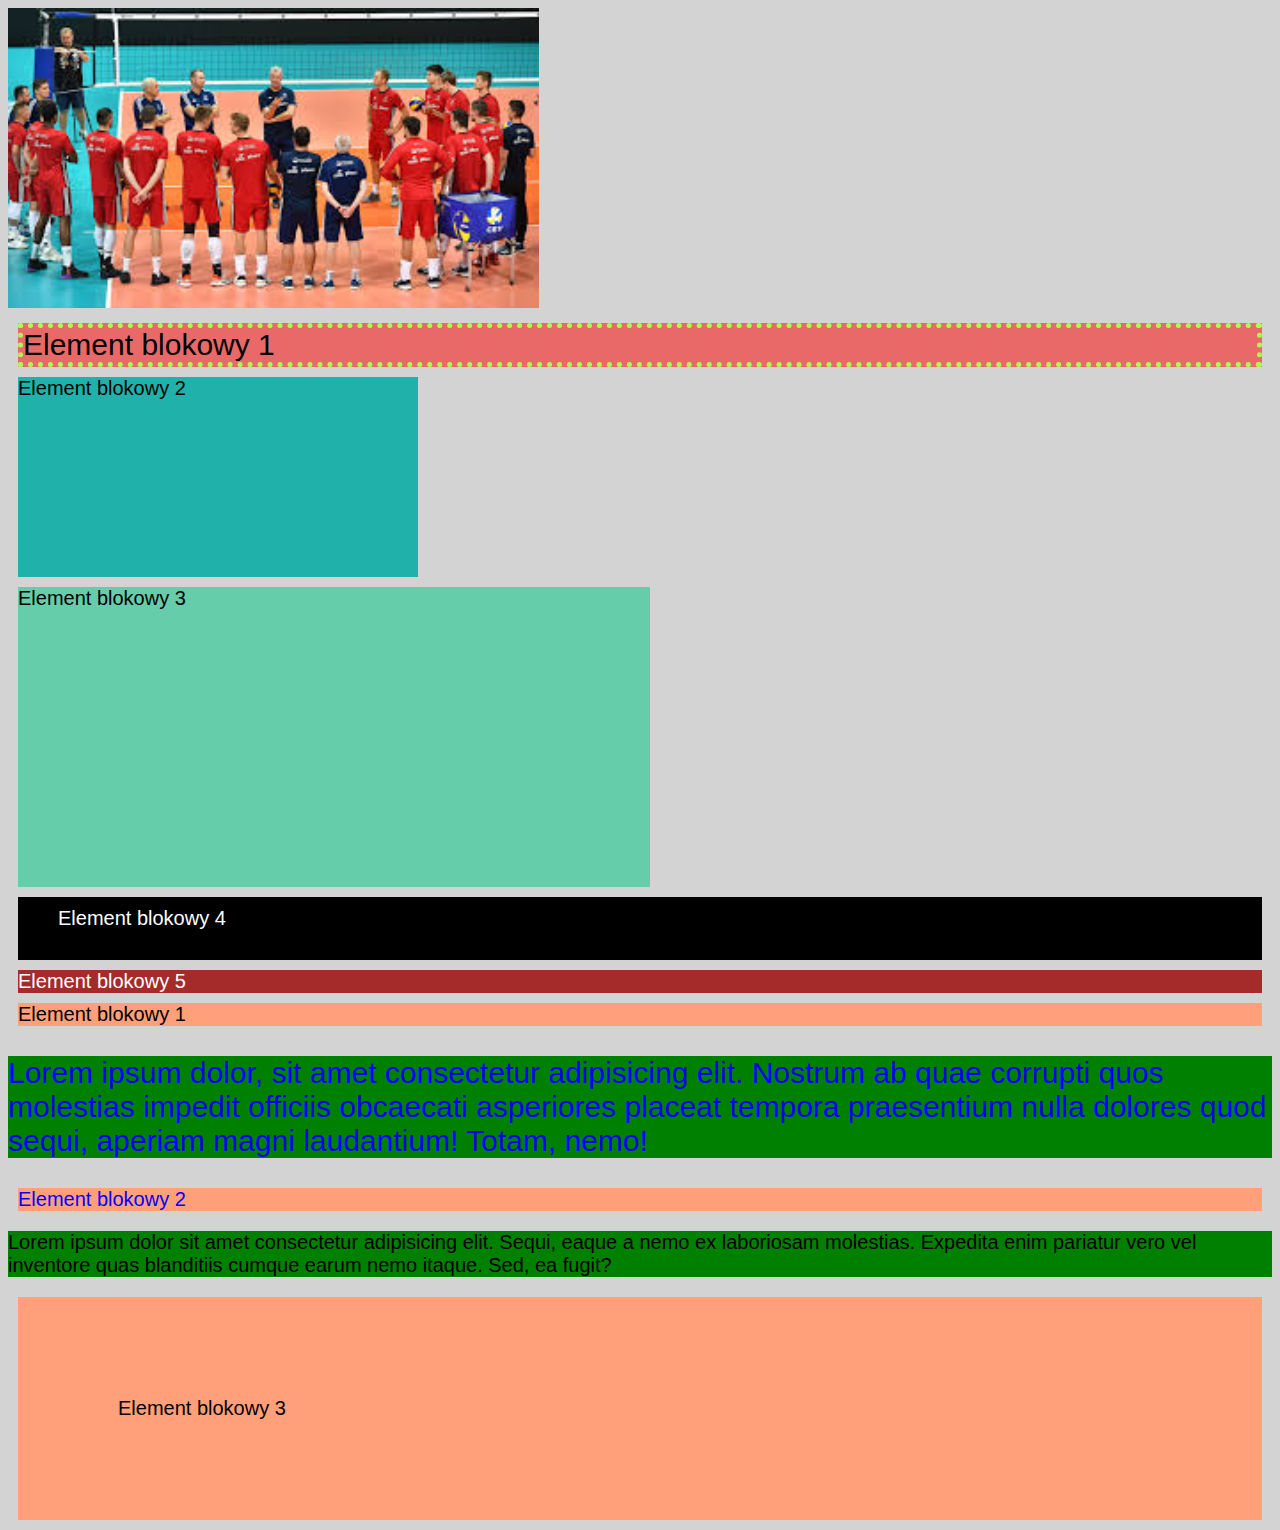
<file: sp1&2/index.html>
<!DOCTYPE html>
<html lang="en">
<head>
    <meta charset="UTF-8">
    <meta name="viewport" content="width=device-width, initial-scale=1.0">
    <meta http-equiv="X-UA-Compatible" content="ie=edge">
    <title>Document</title>
    <link rel="stylesheet" href="style.css">
    <style>
    /* div {
        background: lightsalmon;
        margin: 10px;
    }
    p{
        background: green;
    }
    #ostatni {
        padding: 100px;
    }
    .duzy{
        font-size: 30px; 
    }
    .niebieski{
        color: blue;
    } */
    </style>
</head>
<body style="background: lightgrey;">
    <img src="zdjecie.jpg" alt="meczyk"  height="300">
    <!-- div{Element blokowy $}*5 -->
    <div class="duzy" style="background: rgba(255,0,0,0.5); border: 5px dotted #af5;">Element blokowy 1</div>
    <div style= "background: lightseagreen; width: 400px; height: 200px;">Element blokowy 2</div>
    <div style= "background: mediumaquamarine; width: 50%; height: 300px;">Element blokowy 3</div>
    <div style= "background: black; color: white; padding: 10px 20px 30px 40px;">Element blokowy 4</div>
    <div style= "background: brown; color: white; margin: 10px;">Element blokowy 5</div>

    <div>Element blokowy 1</div>
    <p class="duzy niebieski">
        Lorem ipsum dolor, sit amet consectetur adipisicing elit. Nostrum ab quae corrupti quos molestias impedit officiis obcaecati asperiores placeat tempora praesentium nulla dolores quod sequi, aperiam magni laudantium! Totam, nemo!
    </p>
    <div class="niebieski" >Element blokowy 2</div>
    <p>
        Lorem ipsum dolor sit amet consectetur adipisicing elit. Sequi, eaque a nemo ex laboriosam molestias. Expedita enim pariatur vero vel inventore quas blanditiis cumque earum nemo itaque. Sed, ea fugit?
    </p>
    <div id="ostatni">Element blokowy 3</div>
</body>  
</html>
</file>
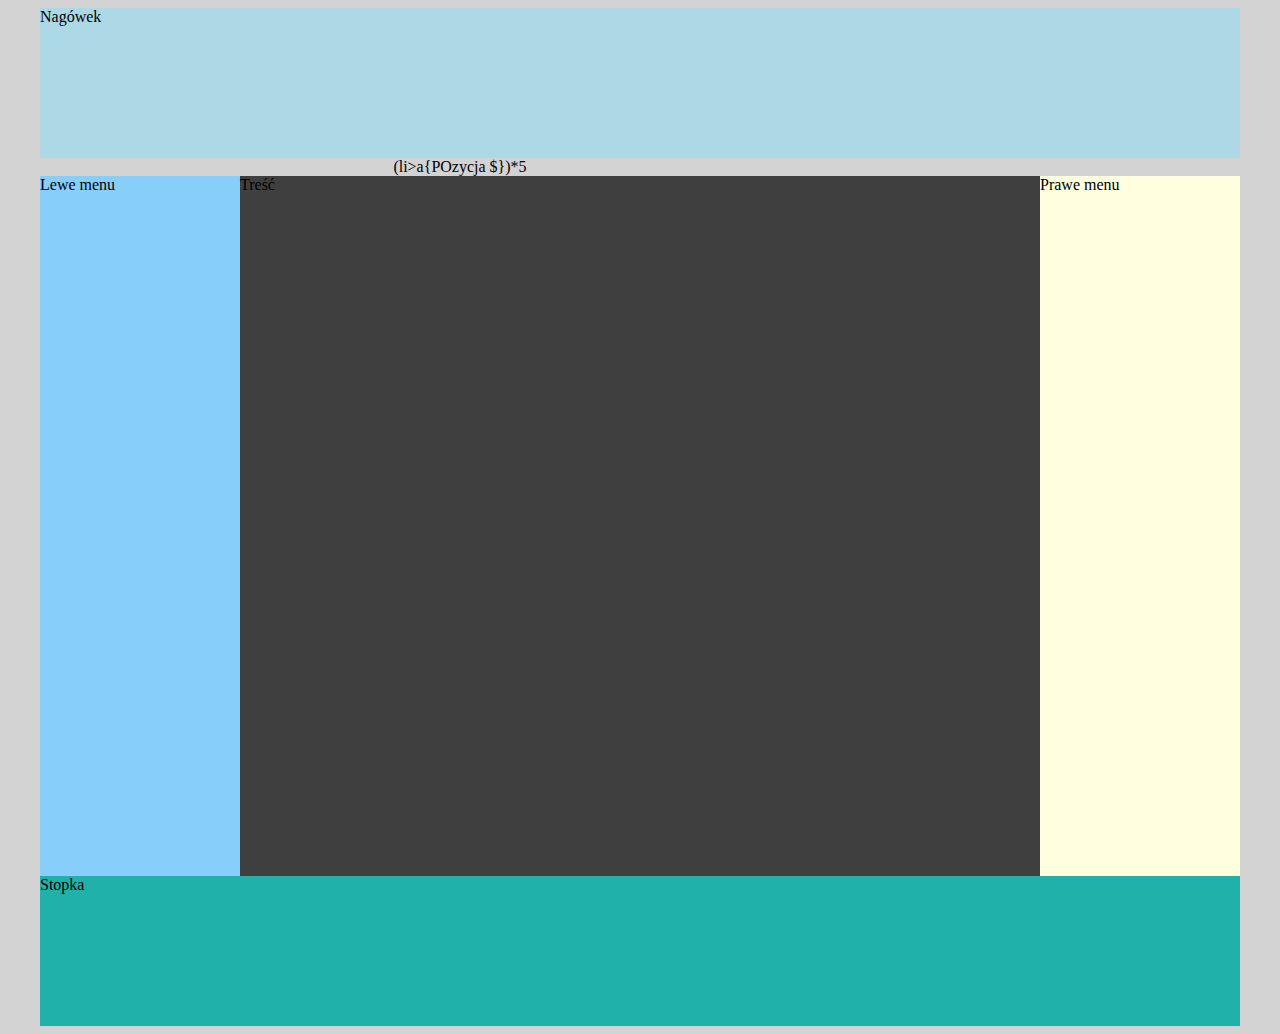
<file: sp3/index.html>
<!DOCTYPE html>
<html lang="en">

<head>
    <meta charset="UTF-8">
    <meta name="viewport" content="width=device-width, initial-scale=1.0">
    <meta http-equiv="X-UA-Compatible" content="ie=edge">
    <title>Document</title>
    <link rel="stylesheet" href="style.css">
</head>

<body>
    <!-- najpopularniejszy szablon strony -->
    <main>
        <header>Nagówek</header>
        <nav>
            <ul>
                (li>a{POzycja $})*5
            </ul>
        </nav>
        <section>
            <aside>Lewe menu</aside>
            <article>Treść</article>
            <div id="right" class="panel">Prawe menu</div>
        </section>
        <footer>Stopka</footer>
    </main>
</body>

</html>
</file>
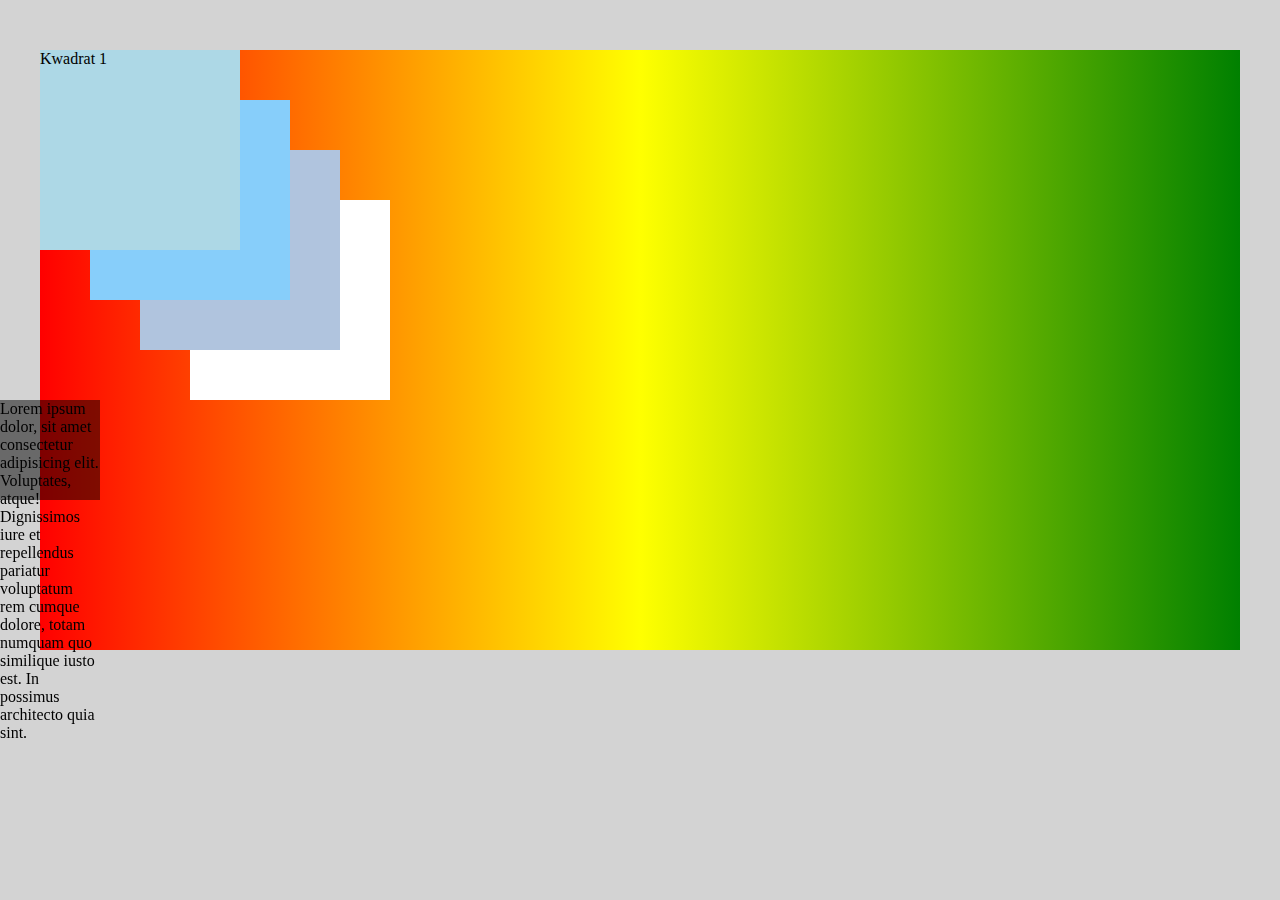
<file: sp5/index.html>
<!DOCTYPE html>
<html lang="en">
<head>
    <meta charset="UTF-8">
    <meta name="viewport" content="width=device-width, initial-scale=1.0">
    <title>Position absolute</title>
    <link rel="stylesheet" href="style.css">
</head>
<body>
    <main>
        <!-- <div#k${Kwadrat $}*4 -->
        <div id="k1" class="kw">Kwadrat 1</div>
        <div id="k2" class="kw">Kwadrat 2</div>
        <div id="k3" class="kw">Kwadrat 3</div>
        <div id="k4" class="kw">Kwadrat 4</div>
    </main>
</body>

<div id="cookies">
        Lorem ipsum dolor, sit amet consectetur adipisicing elit. Voluptates, atque! Dignissimos iure et repellendus pariatur voluptatum rem cumque dolore, totam numquam quo similique iusto est. In possimus architecto quia sint.
</div>
    <!-- klasyczny przykład lightbox-a - przeglądarki  -->
    <div id="lightbox">
            <img>
    
    </div>



</div>

</html>
</file>
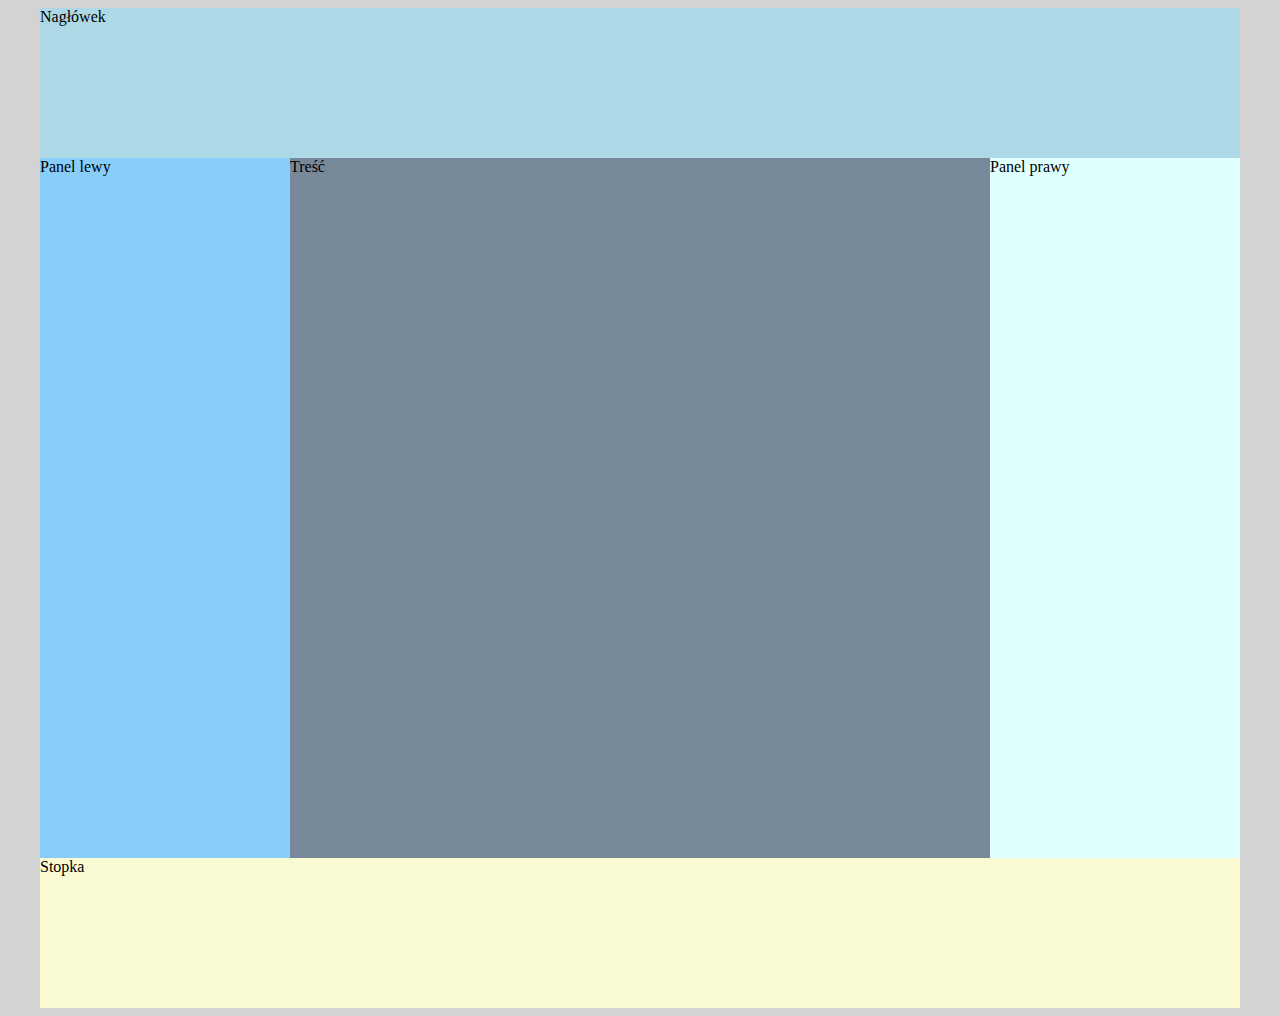
<file: sp3/grid.html>
<!DOCTYPE html>
<html lang="en">
<head>
    <meta charset="UTF-8">
    <meta name="viewport" content="width=device-width, initial-scale=1.0">
    <meta http-equiv="X-UA-Compatible" content="ie=edge">
    <title>Document</title>
    <link rel="stylesheet" href="grid.css">
</head>
<body>
    <main>
        <header>Nagłówek</header>
        <aside>Panel lewy</aside>
        <article>Treść</article>
        <div id="right"> Panel prawy</div>
        <footer>Stopka</footer>
    </main>
</body>
</html>
</file>
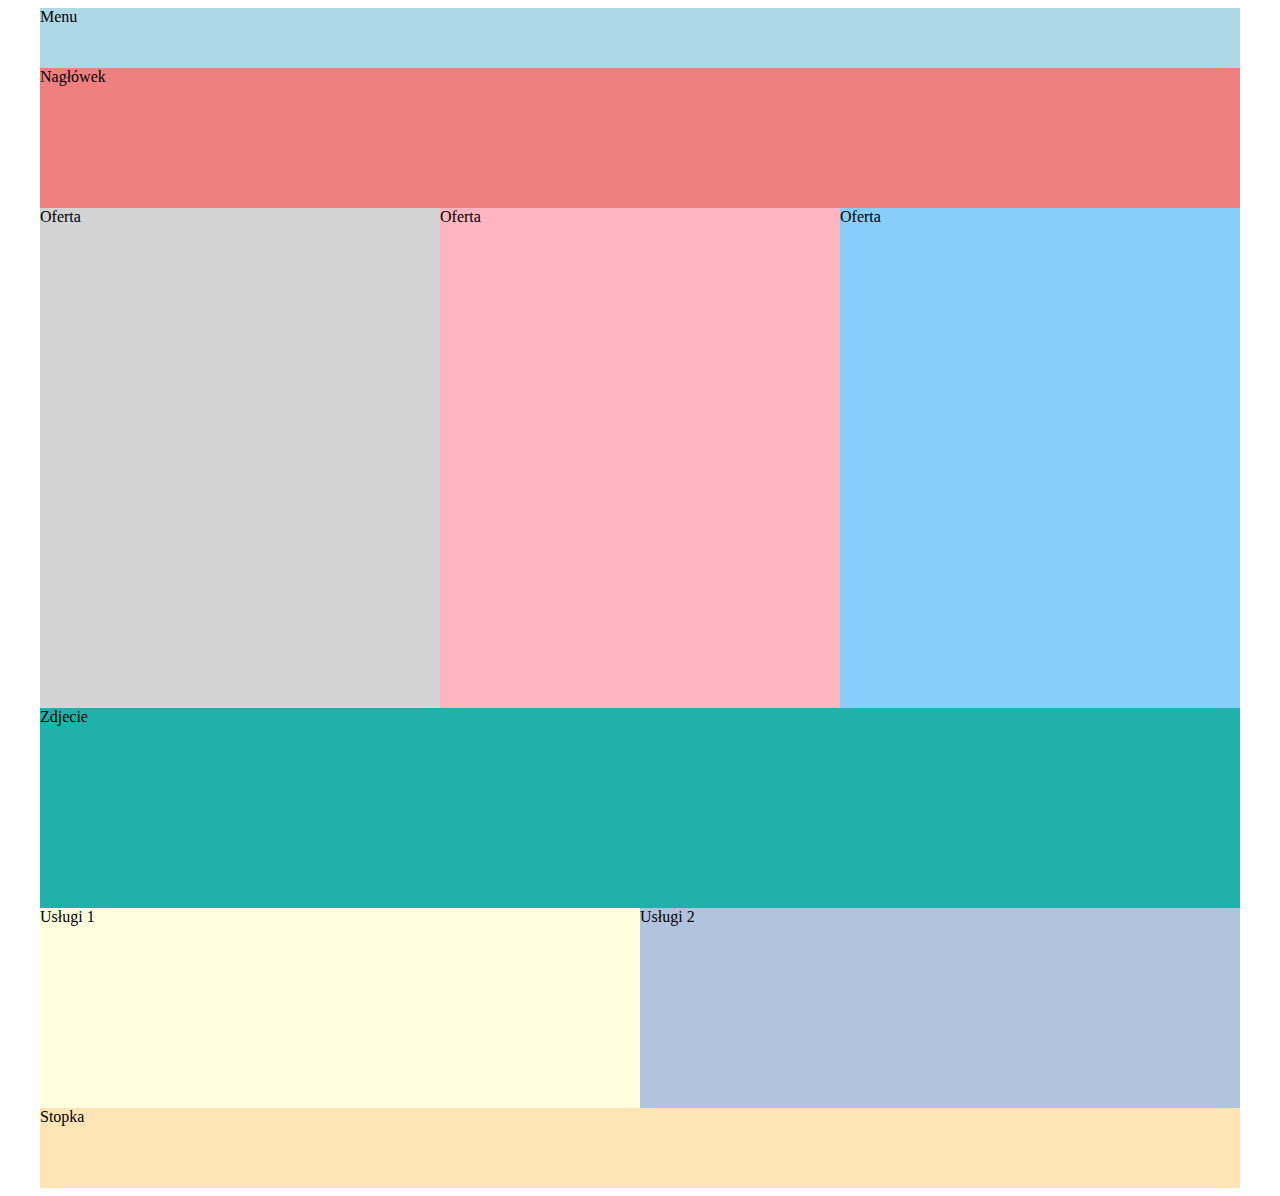
<file: sp4/cw1.html>
<!DOCTYPE html>
<html lang="en">
<head>
    <meta charset="UTF-8">
    <meta name="viewport" content="width=device-width, initial-scale=1.0">
    <!-- <meta http-equiv="X-UA-Compatible" content="ie=edge"> -->
    <title>Ćwiczenie</title>
    <link rel="stylesheet" href="cw1.css">
</head>
<body>
    <main>
        <nav>Menu</nav>
        <header>Nagłówek</header>
        <section id="oferta1">
            Oferta
        </section>
        <section id="oferta2">
            Oferta
        </section>
        <section id="oferta3">
            Oferta
        </section>
        <section id="zdjecie">Zdjecie</section>
        <section id="uslugi1">Usługi 1</section>
        <section id="uslugi2">Usługi 2</section>
        <footer>Stopka</footer>
    </main>
</body>
</html>
</file>
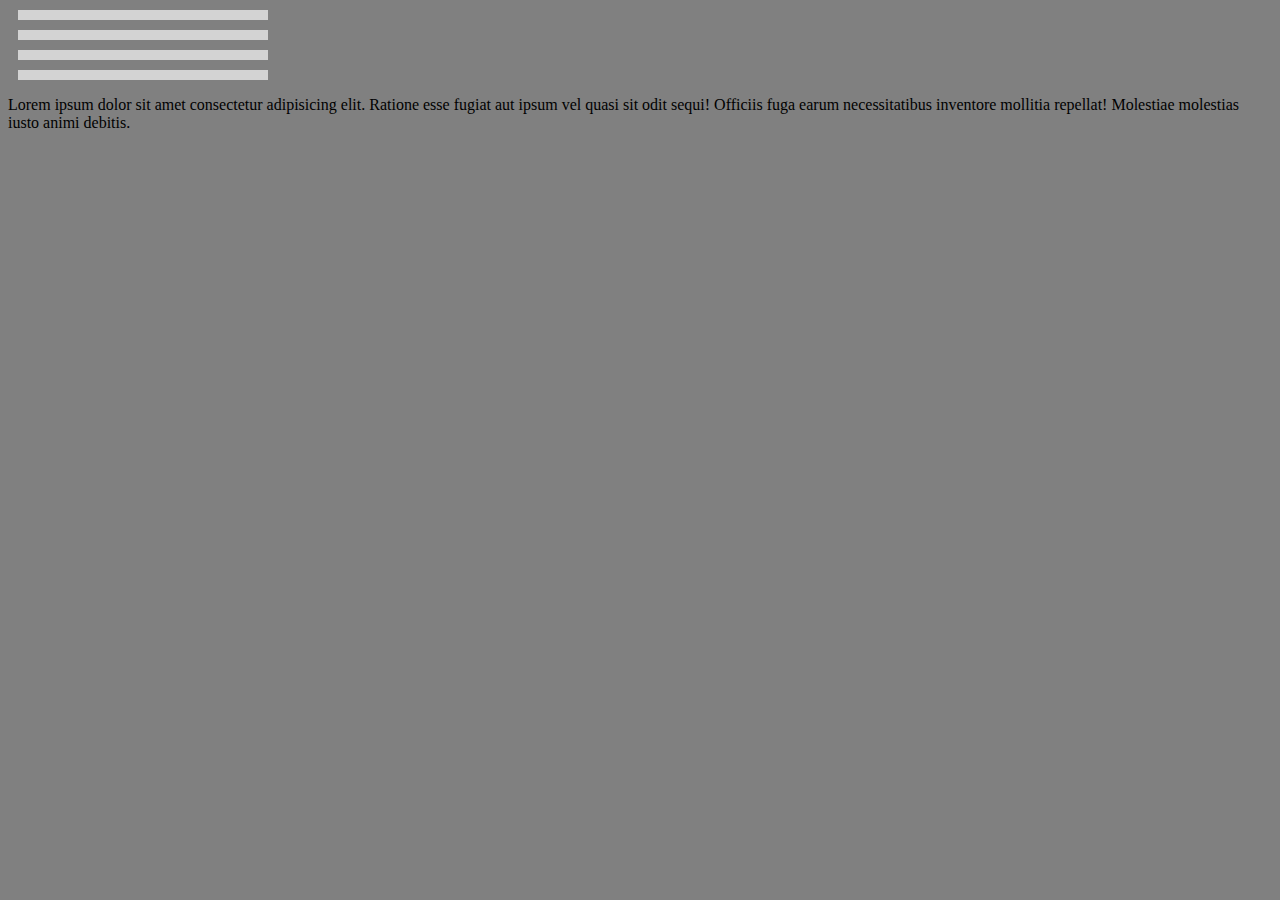
<file: sp5/animacje.html>
<!DOCTYPE html>
<html lang="en">
<head>
    <meta charset="UTF-8">
    <meta name="viewport" content="width=device-width, initial-scale=1.0">
    <meta http-equiv="X-UA-Compatible" content="ie=edge">
    <title>Document</title>
    <link rel="stylesheet" href="animacje.css">
</head>
<body>
    <div class="pasek pasek1"> </div>
    <div class="pasek pasek2"> 
        <div></div>
    </div>
    <div class="pasek pasek3"> </div>
    <div class="pasek pasek4"></div>
    <p>
        Lorem ipsum dolor sit amet consectetur adipisicing elit. Ratione esse fugiat aut ipsum vel quasi sit odit sequi! Officiis fuga earum necessitatibus inventore mollitia repellat! Molestiae molestias iusto animi debitis.
    </p>
</body>
</html>
</file>
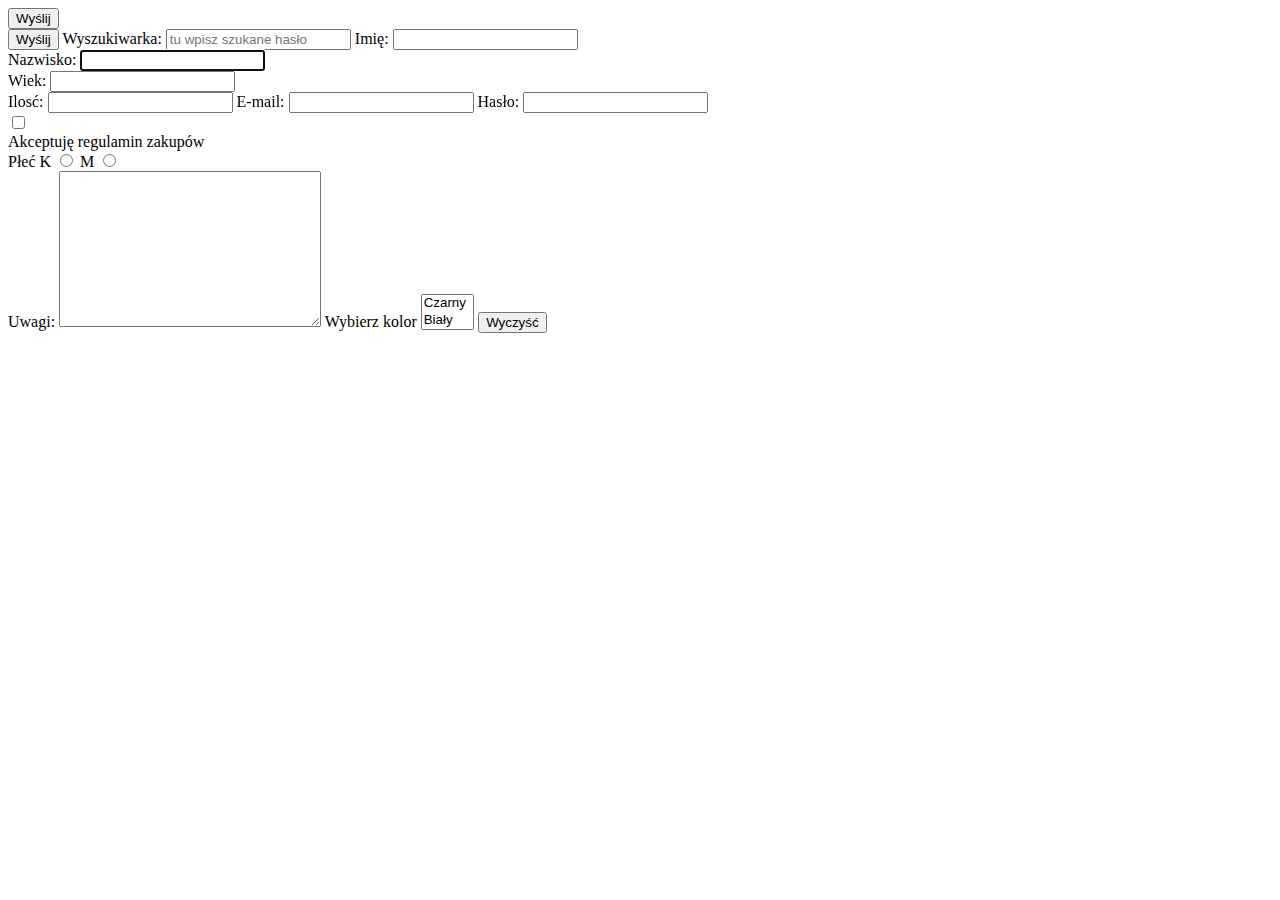
<file: sp7/formularze.html>
<!DOCTYPE html>
<html lang="en">
<head>
    <meta charset="UTF-8">
    <meta name="viewport" content="width=device-width, initial-scale=1.0">
    <meta http-equiv="X-UA-Compatible" content="ie=edge">
    <title>Formularze</title>
    <link rel="stylesheet" href="style.css">
</head>
<body>
    <form action="https://rysiek.pl/sendemail.php" methods="get">
        <input type="submit" value="Wyślij"><br>
        <button type="button">Wyślij</button>
        Wyszukiwarka: <input type="text" pattern="" name="" id="" placeholder="tu wpisz szukane hasło">
        <label for="imię">Imię:</label> <input type="text" name="imie" id="imie"><br>
        Nazwisko: <input type="text" name="nazwisko" id="" autofocus><br>
        Wiek: <input type="text" name="wiek" id=""><br>
        Ilosć: <input type="number" name="" id="">
        E-mail: <input type="email" required name="" id="">

        Hasło: <input type="password" name="hasło" id=""><br>
        <input type="checkbox" name="regulamin" id="regulamin"><br>
        <label for="regulamin">Akceptuję regulamin zakupów</label><br>
        Płeć
        K <input type="radio" name="plec" id="" value="K">
        M <input type="radio" name="plec" id="" value="M"><br>
        Uwagi: <textarea name="Uwagi" id="" cols="30" rows="10"></textarea>
        <input type="hidden" name="tajnecos" value="tajnaliczba">
        Wybierz kolor <select multiple size="2" name="" id="">
            <option value="cz">Czarny</option>
            <option value="b">Biały</option>
            <option value="r">Różowy</option>
        </select>
        <input type="reset" value="Wyczyść">

    </form>  
</body>
</html>
</file>
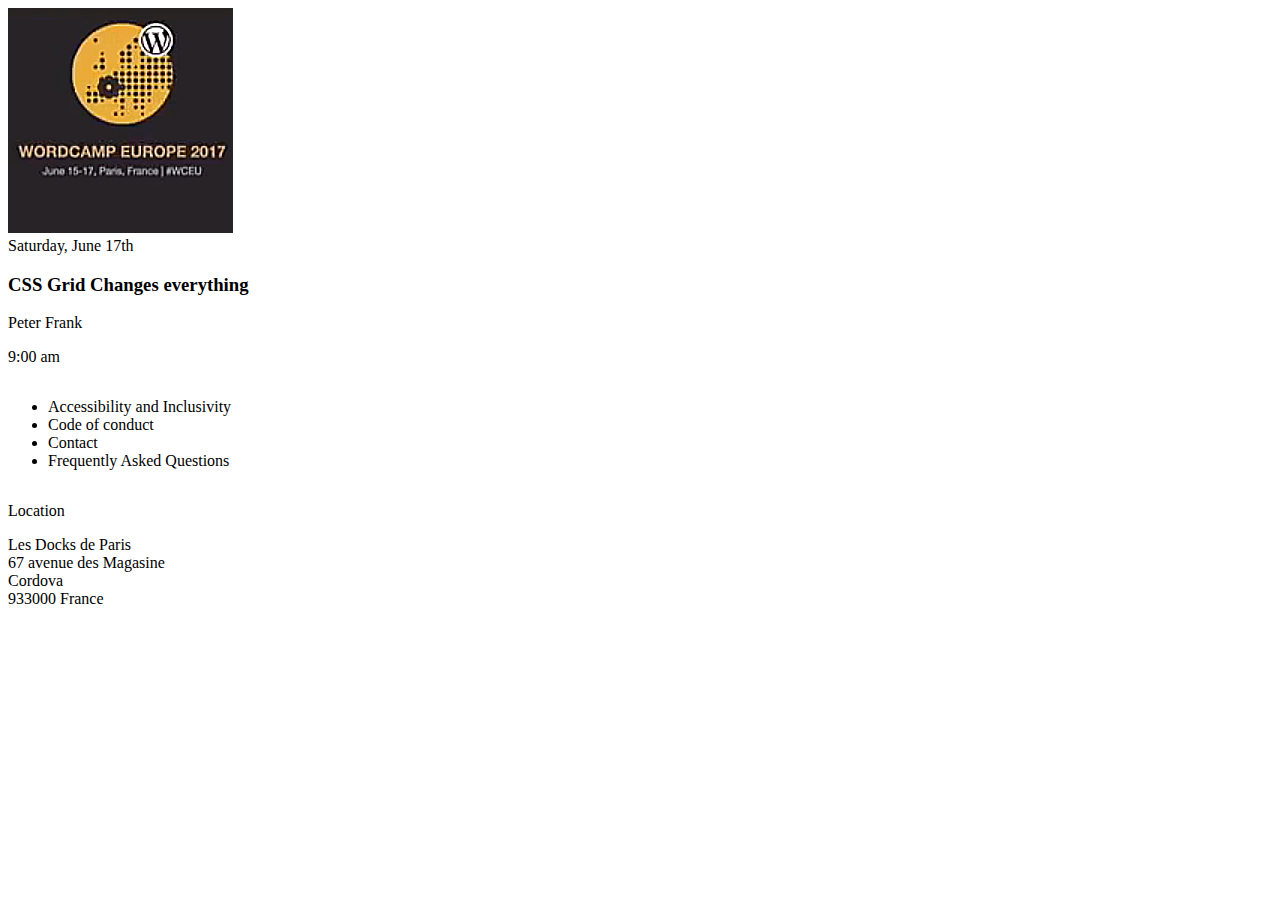
<file: sp4/wordcamp/wordcamp.html>
<!DOCTYPE html>
<html lang="en">

<head>
    <meta charset="UTF-8">
    <meta name="viewport" content="width=device-width, initial-scale=1.0">
    <meta http-equiv="X-UA-Compatible" content="ie=edge">
    <title>Wordcamp</title>
    <link rel="stylesheet" href="wordcamp.css">
</head>

<body>
    <main>
        <section id="logo">
            <img src="logo.png" alt="Wordcamp logo">
        </section>
        <section id="date">
            Saturday, June 17th
        </section>
        <section id="news">
            <div class="news-item">
                <h3>CSS Grid Changes everything</h3>
                <p class="author">
                    Peter Frank
                </p>
                <p class="time">
                    9:00 am
                </p>
            </div>
        </section>
        <nav>
            <ul>
                <li>Accessibility and Inclusivity</li>
                <li>Code of conduct</li>
                <li>Contact</li>
                <li>Frequently Asked Questions</li>
            </ul>
        </nav>
        <section id="contact">
            <p class="head">Location</p>
            <p>
                Les Docks de Paris <br>
                67 avenue des Magasine <br>
                Cordova <br>
                933000 France
            </p>
        </section>
    </main>
</body>

</html>
</file>
<file: sp1&2/style.css>
body {
    font-size: 20px;
    font-family: Arial, Helvetica, sans-serif;

}

div {
    background: lightsalmon;
    margin: 10px;
}
p{
    background: green;
}
#ostatni {
    padding: 100px;
}
.duzy{
    font-size: 30px; 
}
.niebieski{
    color: blue;
}
</file>
<file: sp3/style.css>
body {
    background: lightgrey;
}
main {
    width: 1200px;
    margin-left: auto;
    margin-right: auto;
}
header {
    height: 150px;
    background: lightblue;
    display: flex;
    justify-content: space-between;
}
/* Każdy ul wewnącz każdego nav
nav ul {}
 */
 nav {
     width: 70%;
 }
nav > ul {
    /* zmiana punków listy */
    list-style: none;
    margin: 0;
    padding-left: 0;
    display: flex;
    /* justify-content: space-between; */
    /* justify-content: space-around; */
    justify-content: space-evenly;

}   
section {
    display: flex;
    /* flex-direction: column; */
}
aside {
    width: 200px;
    height: 700px;
    background: lightskyblue;
}
article {
    width: 800px;
    height: 700px;
    background: rgb(0,0,0,0.7);
}
#right {
    width: 200px;
    height: 700px;
    background: lightyellow;
}
footer {
    height: 150px;
    background: lightseagreen;
}
</file>
<file: sp5/style.css>
body {
    background: lightgray;
}

main {
    margin: 50px auto 0 auto;
    width: 1200px;
    height: 600px;
    background: linear-gradient(to right, red, yellow, green);
    position: relative;
}
.kw {
    width: 200px;
    height: 200px;
    position: absolute;
}
#k1 {
    background: lightblue;
    top: 0;
    left: 0;
    z-index: 4;
    transition: all 1s cubic-bezier(0.075, 0.82, 0.165, 1);
}
#k1:hover {
    background: red;
    width: 100px;
    height: 100px;
}
#k2 {
    background: lightskyblue;
    top: 50px;
    left: 50px;
    z-index: 3;
    /* display: none; */
    /* visibility hidden; */
    /* opacity: 0; */
}
#k3 {
    background: lightsteelblue;
    top: 100px;
    left: 100px;
    z-index: 2;
}
#k4 {
    background: #fff;
    top: 150px;
    left: 150px;
    z-index: 1;
}

#cookies {
    left: 0;
    width: 100px;
    height: 100px;
    background: rgba(0,0,0,0.5);
    top: calc(50% - 50px);
    /* element nie będzie się przewijał ze stroną */
    position: fixed;
    /* position: sticky; */
}
</file>
<file: sp3/grid.css>
body {
    background: lightgrey;
}
main {
    margin: 0 auto;
    width: 1200px;
    display: grid;
    grid-template-rows:  150px  700px 150px;
    grid-template-columns: 250px 4fr 250px;
    grid-template-areas: 
        "header header header"
        "aside article right"
        "footer footer footer"
    
}
header {
    background: lightblue;
    grid-area: header;
}
aside {
    background: lightskyblue;
    grid-area: aside;
}
article {
    background: lightslategrey;
    grid-area: article;
}
#right {
    background: lightcyan;
    grid-area: right;
}
footer {
    background: lightgoldenrodyellow;
    grid-area: footer;
}
</file>
<file: sp4/cw1.css>
main {
    width: 1200px;
    margin: 0 auto;
    display: grid;
    grid-template-rows:  60px  140px 500px 200px 200px 80px;
    grid-template-columns: 2fr 1fr 1fr 2fr;
    grid-template-areas: 
        "ganav ganav ganav ganav"
        "gaheader gaheader gaheader gaheader"
        "gaoferta1 gaoferta2 gaoferta2 gaoferta3"
        "gazdjecie gazdjecie gazdjecie gazdjecie"
        "gauslugi1 gauslugi1 gauslugi2 gauslugi2"
        "gastopka gastopka gastopka gastopka"
}

nav {
    background: lightblue;
    grid-area: ganav;
}
header {
    background: lightcoral;
    grid-area: gaheader;
}
#oferta1 {
    background: lightgrey;
    grid-area: gaoferta1;
}
#oferta2 {
    background: lightpink;
    grid-area: gaoferta2;
}
#oferta3 {
    background: lightskyblue;
    grid-area: gaoferta3;
}
#zdjecie {
    background: lightseagreen;
    grid-area: gazdjecie;
}
#uslugi1 {
    background: lightyellow;
    grid-area: gauslugi1;
}
#uslugi2 {
    background: lightsteelblue;
    grid-area: gauslugi2;
}
footer {
    background: moccasin;
    grid-area: gastopka;
}
@media (max-width: 800px) {
    main {
        width: 100px;
        grid-template-rows:  60px  140px 300px 300px 200px 120px 80px;
    grid-template-columns:  1fr 1fr;
    grid-template-areas: 
        "ganav ganav"
        "gaheader gaheader"
        "gaoferta1 gaoferta2"
        " gaoferta3 gaoferta3"
        " gazdjecie gazdjecie"
        " gauslugi1 gauslugi1"
        " gauslugi2 gauslugi2"
        " gastopka gastopka"
    }
}
</file>
<file: sp5/animacje.css>
body {
    background: grey;
}

.pasek {
    width: 250px;
    height: 10px;
    border: 5px solid efff;
    margin: 10px;
    background: lightgrey;
}
.pasek {
    transition: all 0.2s ease-in-out;
}
.pasek:hover {
    background: red;
}
.pasek2 div {
    transition: all 0.2s ease-in-out;
    background: red;
    height: 10px;
    width: 0;
}

.pasek2:hover div {
    width: 100%;
}

.pasek3 {
    position: relative;
}
.pasek3::after {
    content : '';
    position: absolute;
    right: 0;
    height: 100%;
    width: 0;
    background: red;
    transition: all 0.2s ease-in-out;
}
.pasek3:hover::after {
    width: 100%;
}

.pasek4 {
    position: relative;
}
.pasek4::after {
    content : '';
    position: absolute;
    right: 0;
    height: 100%;
    width: 0;
    background: red;
    
}   
.pasek4:hover::after {
    animation-name: pbar;
    animation-duration: 2s;
    animation-delay: 1s;
    animation-iteration-count: 3;
    animation-timing-function: linear;
}
@keyframes pbar {
    /* from {}
    to {} */
    0% {
        left: 0;
        width: 0;
    }
    25% {
        left: 25%;
        width: 30%;
    }
    50% {
        left: 50%;
        width: 15%;
    }
    75% {
        left: 75%;
        width: 10%;
    }
    100% {
        left: 100%;
        width: 5%;
    }
}
</file>
<file: sp7/style.css>
body {

}

main {
    
}
</file>
<file: sp4/wordcamp/wordcamp.css>
main {
    width: 100%;
    display: grid;
    grid-template-columns: 1fr;
    grid-template-rows: auto;
    grid-template-areas: 
        "glogo"
        "gdate"
        "gnews"
        "gnav"
        "gcontact"
}

#logo {
    grid-area: glogo;
}
#date {
    grid-area: gdate;
}
#news {
    grid-area: gnews;
}
nav {
    grid-area: gnav;
}
#contact {
    grid-area: gcontact;
}
</file>
